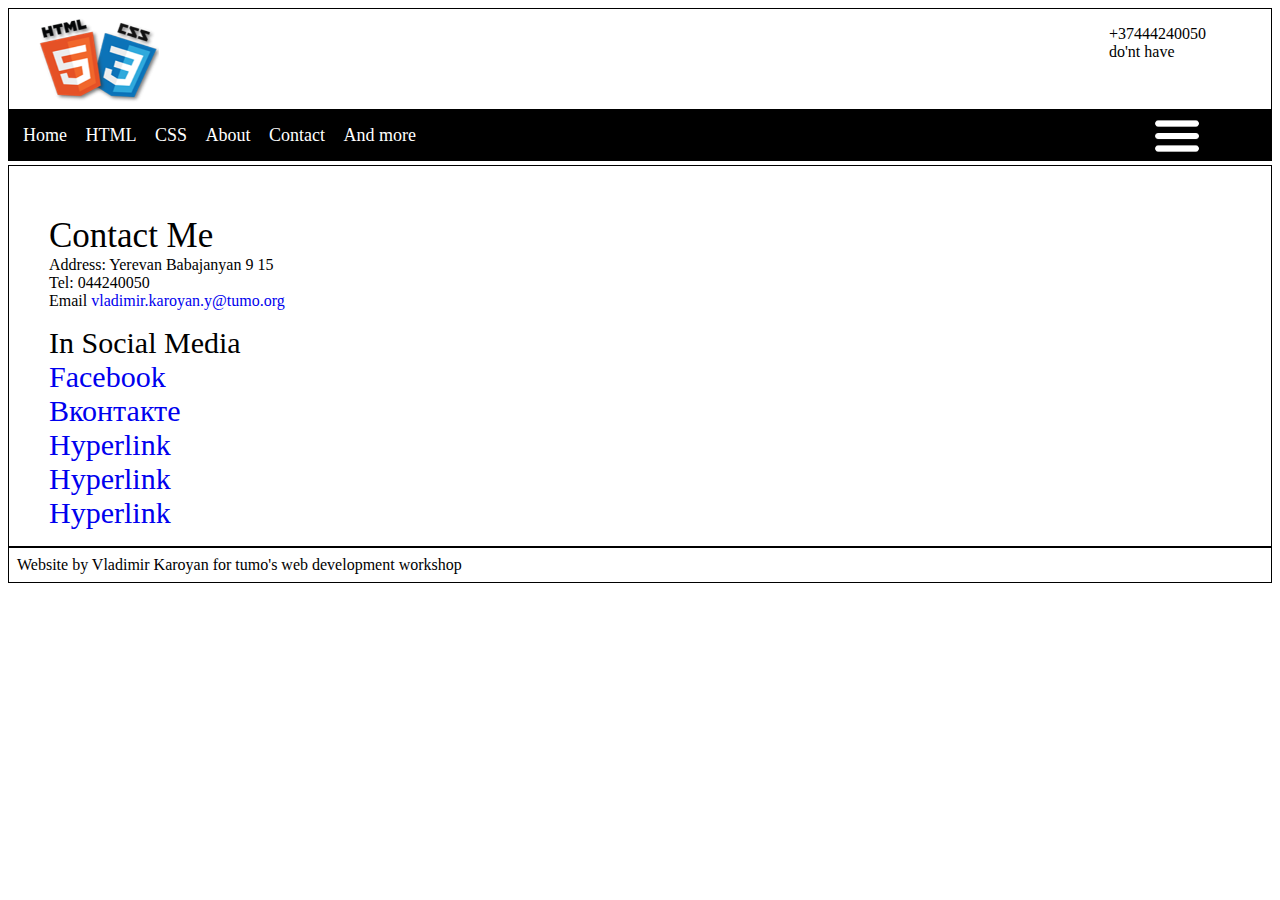
<file: other/contact.html>
<!DOCTYPE html>
<html>
<head>
	<title></title>
	<link rel="stylesheet" type="text/css" href="../scripts/style.css">
</head>
<body>
	<div class="main">	
		<div class="header">
			<img style="padding-left: 30px;" width="120px" height="100px" src="../images/htmlcss.png"/>
			<ul class="phone">
				<li>+37444240050</li>
				<li>do'nt have</li>
			</ul>
		</div>
		<div class="navigator">
			<ul class="navigator1">
				<a href="../index.html"><li>Home</li></a>
				<a href="html.html"><li>HTML</li></a>
				<a href="css.html"><li>CSS</li></a>
				<a href="about.html"><li>About</li></a>
				<li>Contact</li>
				<a href="more.html"><li>And more</li></a>
			</ul>
		</div>
		<div class="dropdown">
		  	  <img class="more" src="../images/menu1.png">
			  <div class="dropdown-content">
			    <ul>
					<a href="../index.html"><li>Home</li></a>
					<a href="html.html"><li>HTML</li></a>
					<a href="css.html"><li>CSS</li></a>
					<a href="about.html"><li>About</li></a>
					<li>Contact</li>
					<a href="more.html"><li>And more</li></a>
				</ul>
			  </div>
		</div>
		<div class="container3">
			<div id="info">				
				<span class="contact">Contact Me</span>
				<br>
				<span>Address: Yerevan Babajanyan 9 15</span>
				<br>
				<span>Tel: 044240050</span>
				<br>
				<span>Email <a href="mailto:vladimir.karoyan.y@tumo.org">vladimir.karoyan.y@tumo.org</a></span>
			</div>
			<iframe src="https://www.google.com/maps/embed?pb=!1m18!1m12!1m3!1d3048.69933814971!2d44.437810611623846!3d40.17124744387395!2m3!1f0!2f0!3f0!3m2!1i1024!2i768!4f13.1!3m3!1m2!1s0x406abde0c1e81ba5%3A0x4c1768b1c00ec4f0!2z0LbQuNC70L7QtSwgWWVyZXZhbiwg0JDRgNC80LXQvdC40Y8!5e0!3m2!1sru!2s!4v1511454057470" width="300px" height="200px" frameborder="0" allowfullscreen></iframe>
			<ul class="socinfo">
				<li>In Social Media</li>
				<li><a href="http://www.facebook.com/vkaresl">Facebook</a></li>
				<li><a href="http://www.vk.com/vkaresl">Вконтакте</a></li>
				<li><a href="#">Hyperlink</a></li>
				<li><a href="#">Hyperlink</a></li>
				<li><a href="#">Hyperlink</a></li>
			</ul>
		</div>
		<div class="footer">
			<p>Website by Vladimir Karoyan for tumo's web development workshop</p>			
		</div>
	</div>
</body>
</html>
</file>
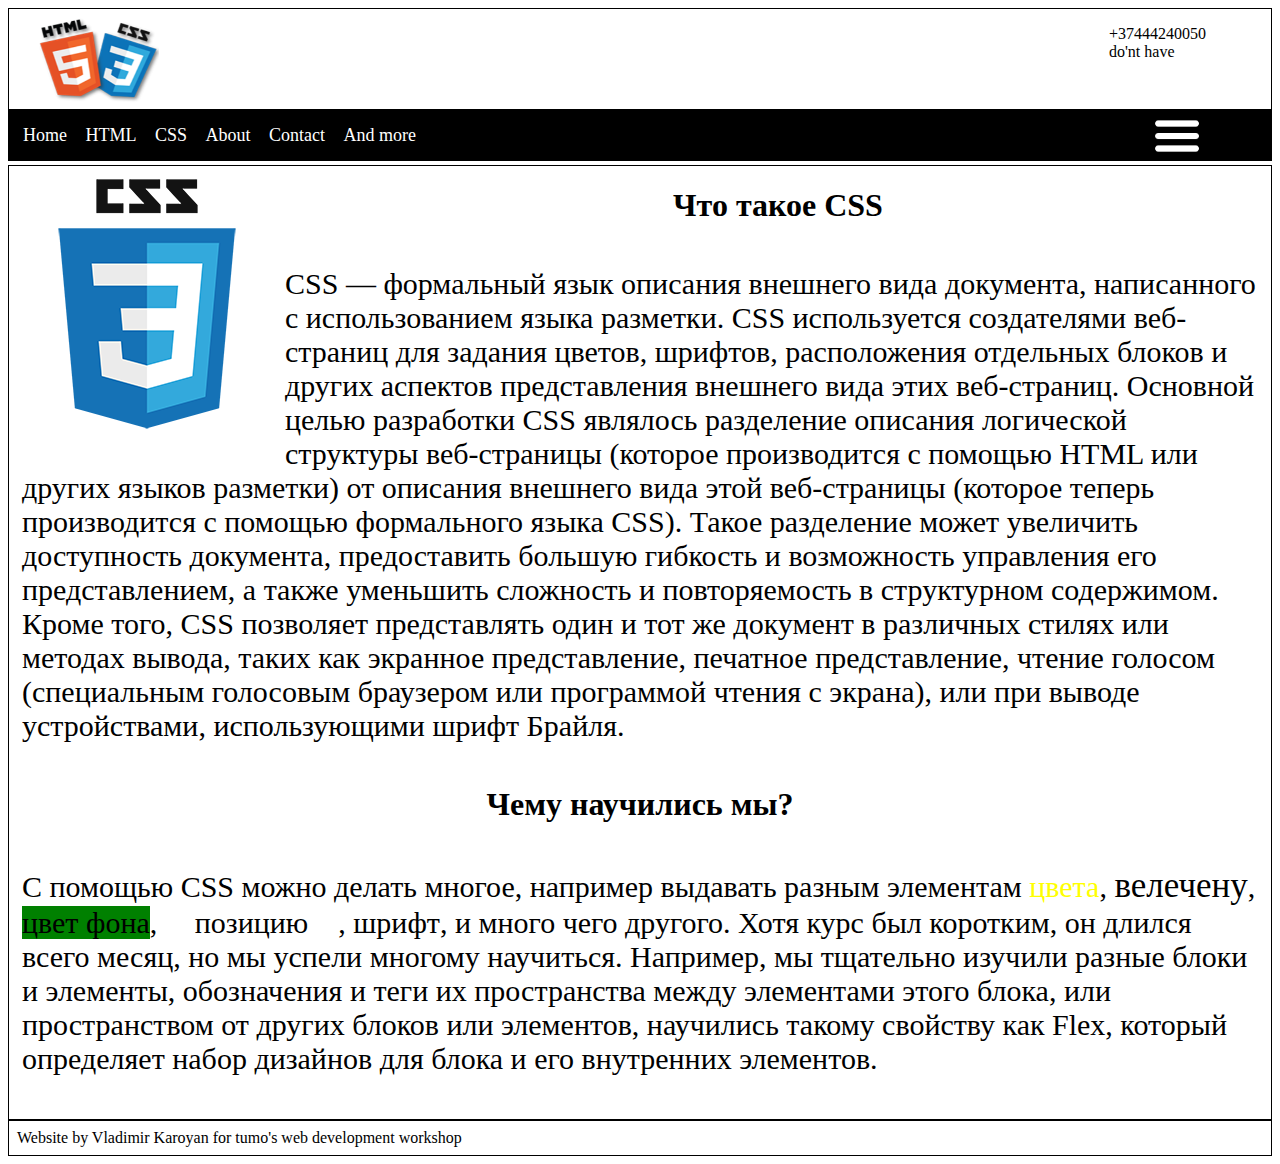
<file: other/css.html>
<!DOCTYPE html>
<html>
<head>
	<title></title>
	<link rel="stylesheet" type="text/css" href="../scripts/style.css">
</head>
<body>
	<div class="main">	
		<div class="header">
			<img style="padding-left: 30px;" width="120px" height="100px" src="../images/htmlcss.png"/>
			<ul class="phone">
				<li>+37444240050</li>
				<li>do'nt have</li>
			</ul>
		</div>
		<div class="navigator">
			<ul class="navigator1">
				<a href="../index.html"><li>Home</li></a>
				<a href="html.html"><li>HTML</li></a>
				<li>CSS</li>
				<a href="about.html"><li>About</li></a>
				<a href="contact.html"><li>Contact</li></a>
				<a href="more.html"><li>And more</li></a>
			</ul>
		</div>
		<div class="dropdown">
		  	  <img class="more" src="../images/menu1.png">
			  <div class="dropdown-content">
			    <ul>
					<a href="../index.html"><li>Home</li></a>
					<a href="html.html"><li>HTML</li></a>
					<li>CSS</li>
					<a href="about.html"><li>About</li></a>
					<a href="contact.html"><li>Contact</li></a>
					<a href="more.html"><li>And more</li></a>
				</ul>
			  </div>
		</div>
		<div class="container2">
			<img src="../images/css.png">
			<h1>Что такое CSS</h1>
			<p>CSS — формальный язык описания внешнего вида документа, написанного с использованием языка разметки. CSS используется создателями веб-страниц для задания цветов, шрифтов, расположения отдельных блоков и других аспектов представления внешнего вида этих веб-страниц. Основной целью разработки CSS являлось разделение описания логической структуры веб-страницы (которое производится с помощью HTML или других языков разметки) от описания внешнего вида этой веб-страницы (которое теперь производится с помощью формального языка CSS). Такое разделение может увеличить доступность документа, предоставить большую гибкость и возможность управления его представлением, а также уменьшить сложность и повторяемость в структурном содержимом. Кроме того, CSS позволяет представлять один и тот же документ в различных стилях или методах вывода, таких как экранное представление, печатное представление, чтение голосом (специальным голосовым браузером или программой чтения с экрана), или при выводе устройствами, использующими шрифт Брайля.</p>
			<h1>Чему научились мы?</h1>
			<p>С помощью CSS можно делать многое, например выдавать разным элементам <span id="color">цвета</span>, <span id="size">велечену</span>, <span id="background">цвет фона</span>, <span id="position">позицию</span>, <span id="font">шрифт</span>, и много чего другого.
			Хотя курс был коротким, он длился всего месяц, но мы успели многому научиться. Например, мы тщательно изучили разные блоки и элементы, обозначения и теги их пространства между элементами этого блока, или пространством от других блоков или элементов, научились такому свойству как Flex, который определяет набор дизайнов для блока и его внутренних элементов.</p>
		</div>
		<div class="footer">
			<p>Website by Vladimir Karoyan for tumo's web development workshop</p>
		</div>
	</div>
</body>
</html>
</file>
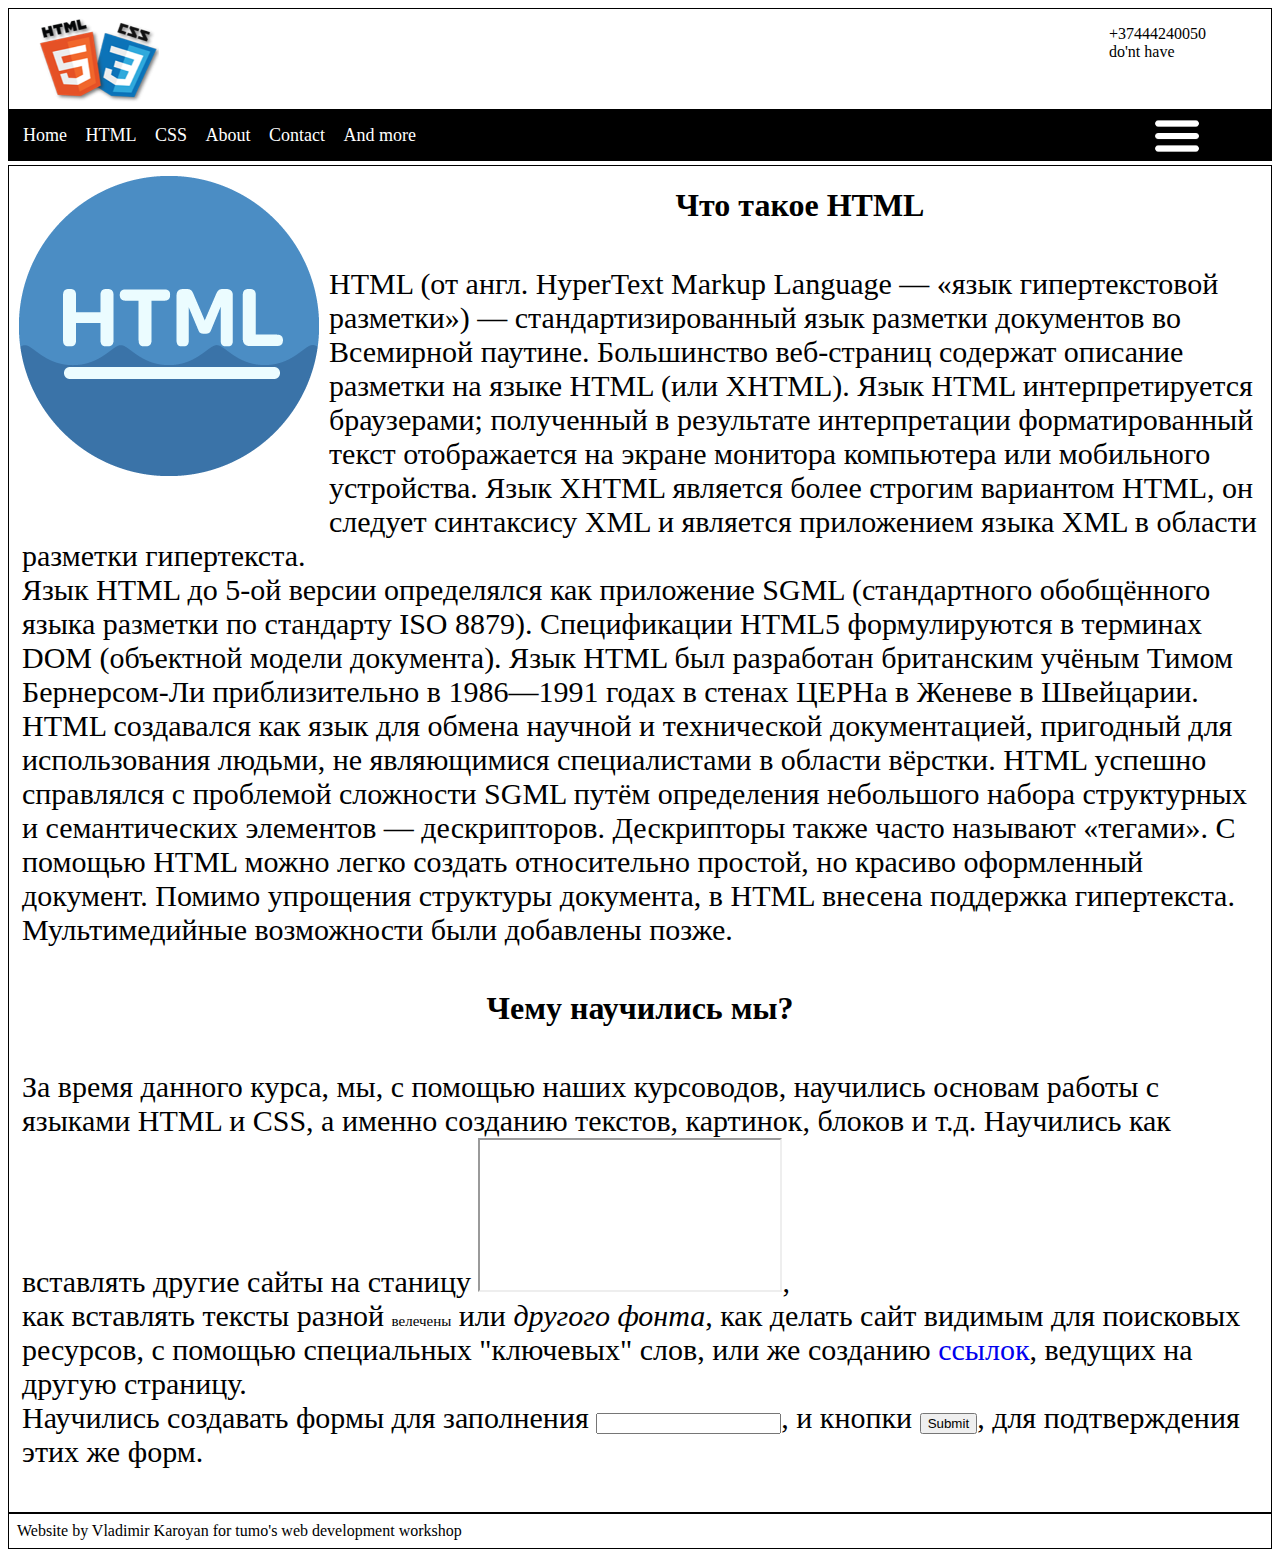
<file: other/html.html>
<!DOCTYPE html>
<html>
<head>
	<title></title>
	<link rel="stylesheet" type="text/css" href="../scripts/style.css">
</head>
<body>
	<div class="main">	
		<div class="header">
			<img style="padding-left: 30px;" width="120px" height="100px" src="../images/htmlcss.png"/>
			<ul class="phone">
				<li>+37444240050</li>
				<li>do'nt have</li>
			</ul>
		</div>
		<div class="navigator">
			<ul class="navigator1">
				<a href="../index.html"><li>Home</li></a>
				<li>HTML</li>
				<a href="css.html"><li>CSS</li></a>
				<a href="about.html"><li>About</li></a>
				<a href="contact.html"><li>Contact</li></a>
				<a href="more.html"><li>And more</li></a>
			</ul>
		</div>
		<div class="dropdown">
		  	  <img class="more" src="../images/menu1.png">
			  <div class="dropdown-content">
			    <ul>
					<a href="../index.html"><li>Home</li></a>
					<li>HTML</li>
					<a href="css.html"><li>CSS</li></a>
					<a href="about.html"><li>About</li></a>
					<a href="contact.html"><li>Contact</li></a>
					<a href="more.html"><li>And more</li></a>
				</ul>
			  </div>
		</div>
		<div class="container1">
			<img src="../images/html.png">
			<h1>Что такое HTML</h1>
			<p>HTML (от англ. HyperText Markup Language — «язык гипертекстовой разметки») — стандартизированный язык разметки документов во Всемирной паутине. Большинство веб-страниц содержат описание разметки на языке HTML (или XHTML). Язык HTML интерпретируется браузерами; полученный в результате интерпретации форматированный текст отображается на экране монитора компьютера или мобильного устройства.
			Язык XHTML является более строгим вариантом HTML, он следует синтаксису XML и является приложением языка XML в области разметки гипертекста.
			<br>
			Язык HTML до 5-ой версии определялся как приложение SGML (стандартного обобщённого языка разметки по стандарту ISO 8879). Спецификации HTML5 формулируются в терминах DOM (объектной модели документа).
			Язык HTML был разработан британским учёным Тимом Бернерсом-Ли приблизительно в 1986—1991 годах в стенах ЦЕРНа в Женеве в Швейцарии. HTML создавался как язык для обмена научной и технической документацией, пригодный для использования людьми, не являющимися специалистами в области вёрстки. HTML успешно справлялся с проблемой сложности SGML путём определения небольшого набора структурных и семантических элементов — дескрипторов. Дескрипторы также часто называют «тегами». С помощью HTML можно легко создать относительно простой, но красиво оформленный документ. Помимо упрощения структуры документа, в HTML внесена поддержка гипертекста. Мультимедийные возможности были добавлены позже.</p>
			<h1>Чему научились мы?</h1>
			<p>За время данного курса, мы, с помощью наших курсоводов, научились основам работы с языками HTML и CSS, а именно созданию текстов, картинок, 
			блоков и т.д. Научились как вставлять другие сайты на станицу <iframe src="https://www.wikipedia.org/"></iframe>, <br> как вставлять тексты разной <span id="sp">велечены</span> или <i>другого фонта</i>, как делать сайт видимым для поисковых ресурсов, с помощью специальных "ключевых" слов, или же созданию <a href="http://tumo.org">ссылок</a>, ведущих на другую страницу.<br>
			Научились создавать формы для заполнения <input type="text" name="">, и кнопки <input type="submit" name="">, для подтверждения этих же форм.
			</p>
		</div>
		<div class="footer">
			<p>Website by Vladimir Karoyan for tumo's web development workshop</p>			
		</div>
	</div>
</body>
</html>
</file>
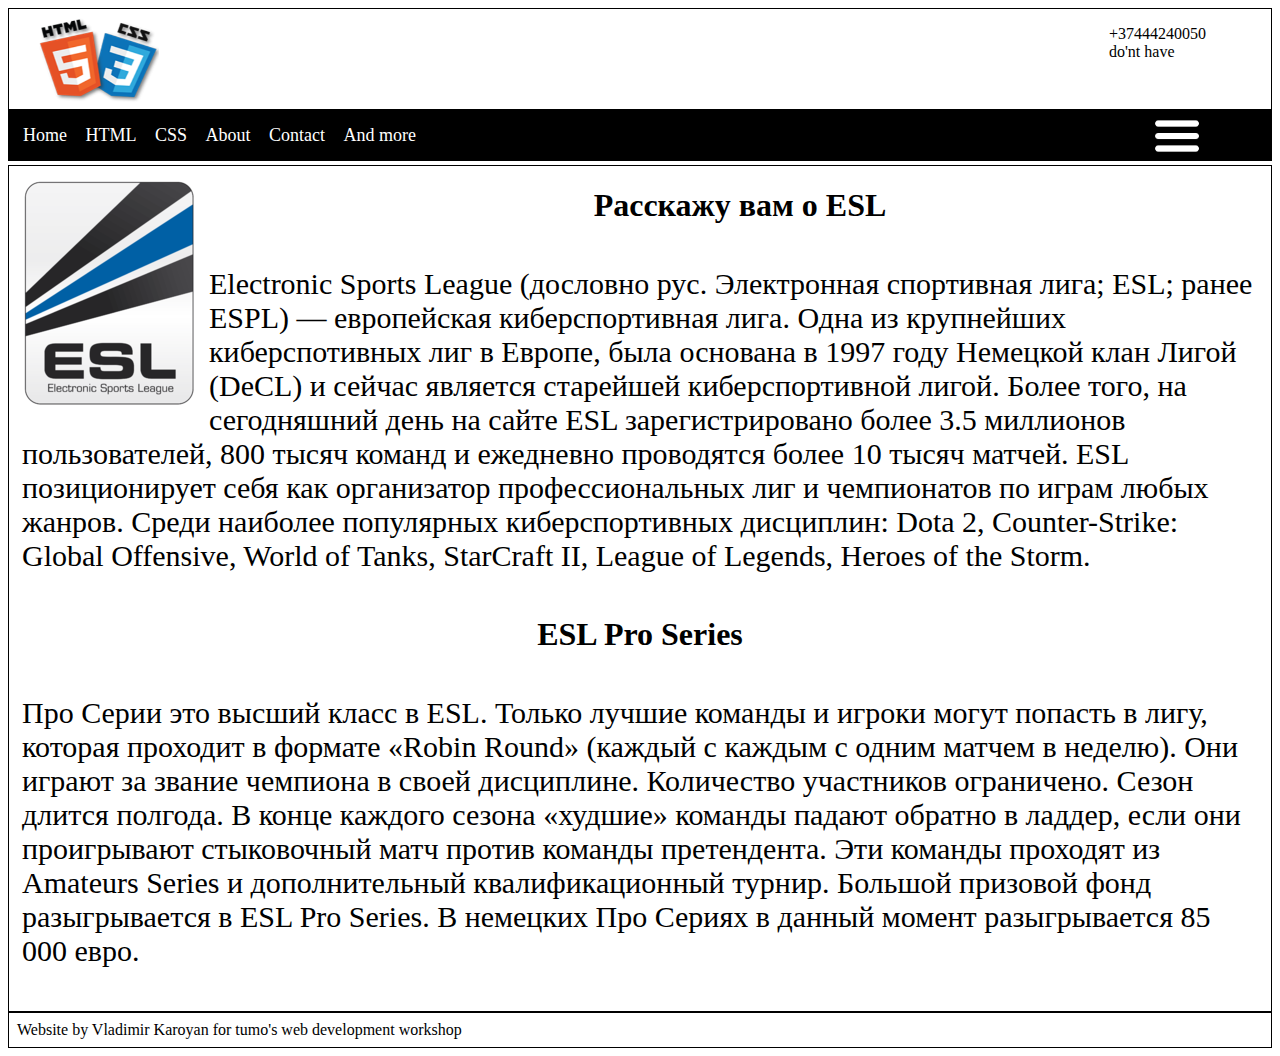
<file: other/more.html>
<!DOCTYPE html>
<html>
<head>
	<title></title>
	<link rel="stylesheet" type="text/css" href="../scripts/style.css">
</head>
<body>
	<div class="main">	
		<div class="header">
			<img style="padding-left: 30px;" width="120px" height="100px" src="../images/htmlcss.png"/>
			<ul class="phone">
				<li>+37444240050</li>
				<li>do'nt have</li>
			</ul>
		</div>
		<div class="navigator">
			<ul class="navigator1">
				<a href="../index.html"><li>Home</li></a>
				<a href="html.html"><li>HTML</li></a>
				<a href="css.html"><li>CSS</li></a>
				<a href="about.html"><li>About</li></a>
				<a href="contact.html"><li>Contact</li></a>
				<li>And more</li>
			</ul>
		</div>
		<div class="dropdown">
		  	  <img class="more" src="../images/menu1.png">
			  <div class="dropdown-content">
			    <ul>
					<a href="../index.html"><li>Home</li></a>
					<a href="html.html"><li>HTML</li></a>
					<a href="css.html"><li>CSS</li></a>
					<a href="about.html"><li>About</li></a>
					<a href="contact.html"><li>Contact</li></a>
					<li>And more</li>
				</ul>
			  </div>
		</div>
		<div class="container5">
			<img src="../images/esl.png">
			<h1>Расскажу вам о ESL</h1>
			<p>Electronic Sports League (дословно рус. Электронная спортивная лига; ESL; ранее ESPL) — европейская киберспортивная лига. Одна из крупнейших киберспотивных лиг в Европе, была основана в 1997 году Немецкой клан Лигой (DeCL) и сейчас является старейшей киберспортивной лигой. Более того, на сегодняшний день на сайте ESL зарегистрировано более 3.5 миллионов пользователей, 800 тысяч команд и ежедневно проводятся более 10 тысяч матчей.
			ESL позиционирует себя как организатор профессиональных лиг и чемпионатов по играм любых жанров. Среди наиболее популярных киберспортивных дисциплин: Dota 2, Counter-Strike: Global Offensive, World of Tanks, StarCraft II, League of Legends, Heroes of the Storm.</p>
			<h1>ESL Pro Series</h1>
			<p>Про Серии это высший класс в ESL. Только лучшие команды и игроки могут попасть в лигу, которая проходит в формате «Robin Round» (каждый с каждым с одним матчем в неделю). Они играют за звание чемпиона в своей дисциплине. Количество участников ограничено. Сезон длится полгода. В конце каждого сезона «худшие» команды падают обратно в ладдер, если они проигрывают стыковочный матч против команды претендента. Эти команды проходят из Amateurs Series и дополнительный квалификационный турнир.
			Большой призовой фонд разыгрывается в ESL Pro Series. В немецких Про Сериях в данный момент разыгрывается 85 000 евро.</p>
		</div>
		<div class="footer">
			<p>Website by Vladimir Karoyan for tumo's web development workshop</p>			
		</div>
	</div>
</body>
</html>
</file>
<file: scripts/style.css>
a {
	text-decoration: none;
}
p,h1,li,span {
	font-family: cursive;
}
ul,li {
	list-style-type: none;
}
div {
	box-sizing: border-box;
}
.header {
	display: flex;
	justify-content: space-between;
	border: 1px solid;
}
.navigator {
	border: 1px solid;
	background-color: black;
}
.header h1 {
	padding: 18px;
	margin: -3px;
}
ul.phone {
	margin-right: 65px;
}
ul.navigator1 li {
	display: inline-block;
	color: white;
}
.navigator li:hover {
	background-color: green;
	transition: 1.8s;
}
.navigator li,.navigator ul {
	font-size: 18px;
	margin: -3px;
	padding: 10px;
}
.container, .container1, .container2, .container3, .container4, .container5 {
	border: 1px solid;
}
.footer {
	border: 1px solid;
}
.footer p {
	margin: 8px;
}
.more {
	width: 50px;
}
.dropdown {
    position: relative;
    display: inline-block;
    float: right;
    margin-right: 70px;
    margin-top: -50px;
}
.dropdown-content {
    display: none;
    position: absolute;
    z-index: 1;
}
.dropdown-content ul {
	list-style-type: none;
	border: 1px solid;
	border-radius: 10px;
	background-color: red;
	margin: auto;
	margin-left: -17px;
}
.dropdown-content ul li {
	margin: 13px;
	margin-left: -19px;
	
	color: black;
	font-size: 21px;
}
.dropdown:hover .dropdown-content {
    display: block;
}
.dropdown:hover .more {
    cursor: pointer;
}
.img {
	display: flex;
	flex-direction: column;
	padding: 10px;
	float: left;
}
.footerimg {
	display: inline-block;
}
.footerimg img {
	margin: 1px;
}
#second p, #second h2 {
	clear: left;
	padding-left: 10px;
}
#first h1 {
	position: relative;
	text-align: center;
}
#first p {
	font-size: 28px;
	padding-left: 8px;
}
.img h4 {
	text-align: center;
	border: 1px solid;
}
.container,.container1,.container2,.container3,.container4,.container5 {
	display: inline-block;
	width: 100%;
}
.container1 img, .container2 img,.container5 img {
	padding: 10px;
	float: left;
}
.container1 p, .container2 p, .container5 p {
	font-size: 30px;
	padding: 13px;
}
.container1 h1, .container2 h1,.container5 h1 {
	text-align: center;
}
#sp {
	font-size: 15px;
}
#testdiv {
	display: block;
	width: 50px;
	height: 50px;
	border: 1px solid;
	background-color: red;
}
#color {
	color: yellow;
}
#background {
	background-color: green;
}
#size {
	font-size: 35px;
}
#position {
	margin: 30px;
}
#font {
	font-family: fantasy;
}
.head {
	display: inline-flex;
}
.container4 {
	padding-left: 10px;
}
.head img {
	padding-left: 42px;
}
.container4 h1 {
	margin-left: 71px;
}
.head ul {
	font-size: 20px;
}
.foot {
	display: inline-flex;
}
.school, .work {
	margin-left: 80px;
	font-family: sans-serif;
}
.contact {
	font-size: 35px;
}
.container3 iframe {
	float: right;
	border: 0px;
	position: relative;
	bottom: 90px;
	margin-right: 20px;
}
#info {
	margin-top: 50px;
	margin-left: 40px;
}
.socinfo li {
	font-size: 30px;
	
}
</file>
